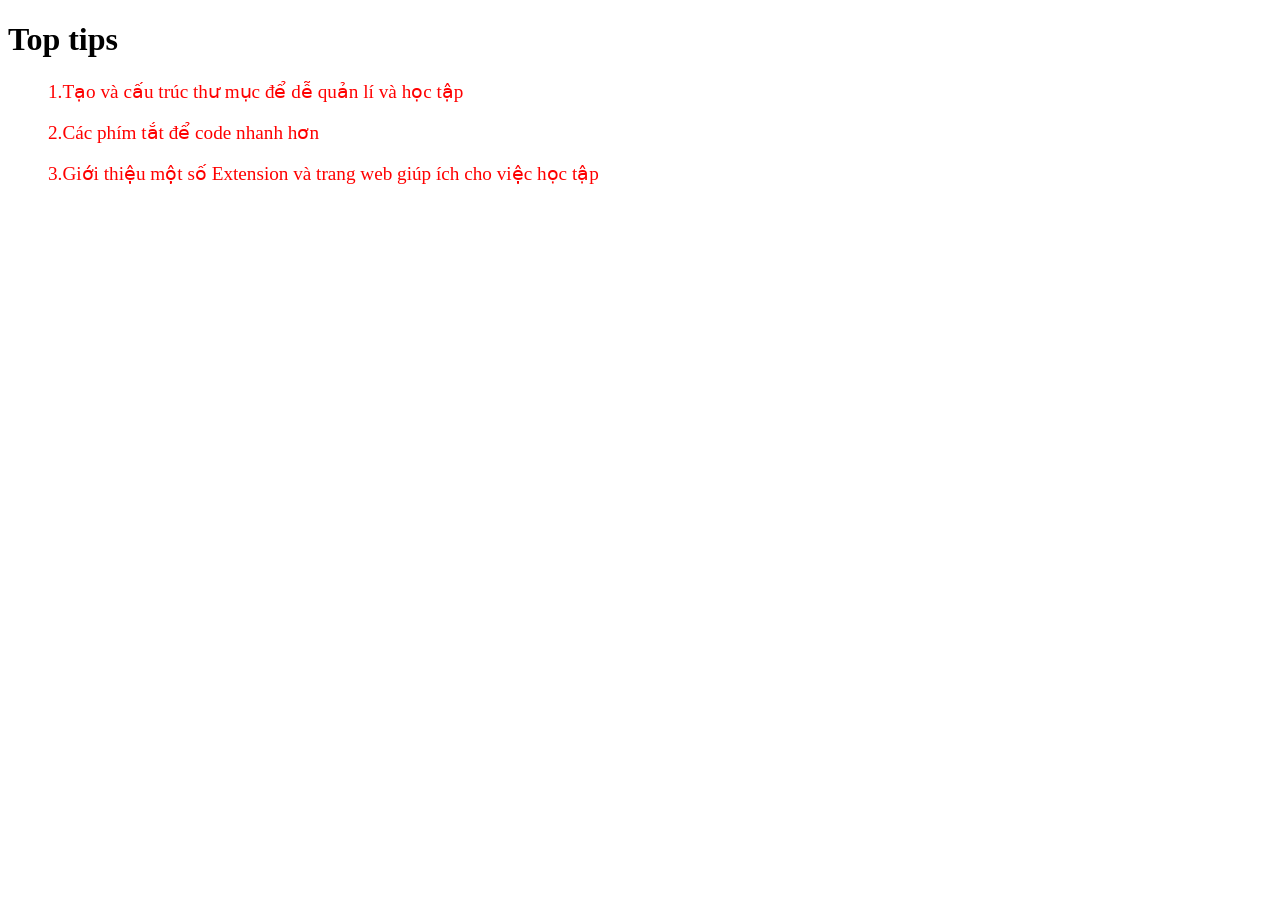
<file: index.html>
<!doctype html>
<html lang="en">
<head>
    <meta charset="UTF-8">
    <meta name="viewport"
          content="width=device-width, user-scalable=no, initial-scale=1.0, maximum-scale=1.0, minimum-scale=1.0">
    <meta http-equiv="X-UA-Compatible" content="ie=edge">
    <title>Top Tips</title>
    <link rel="stylesheet" href="./assets/css/main.css">
    <link rel="stylesheet" href="assets/css/main.css">
</head>
<body>
<h1>Top tips</h1>
<ul>
    <li><a href="./views/cautructhumuc.html">1.Tạo và cấu trúc thư mục để dễ quản lí và học tập</a></li>
    <br>
    <li><a href="./views/phimtat.html">2.Các phím tắt để code nhanh hơn</a></li>
    <br>
    <li><a href="./views/extension.html">3.Giới thiệu một số Extension và trang web giúp ích cho việc học tập</a></li>
</ul>
</body>
</html>
</file>
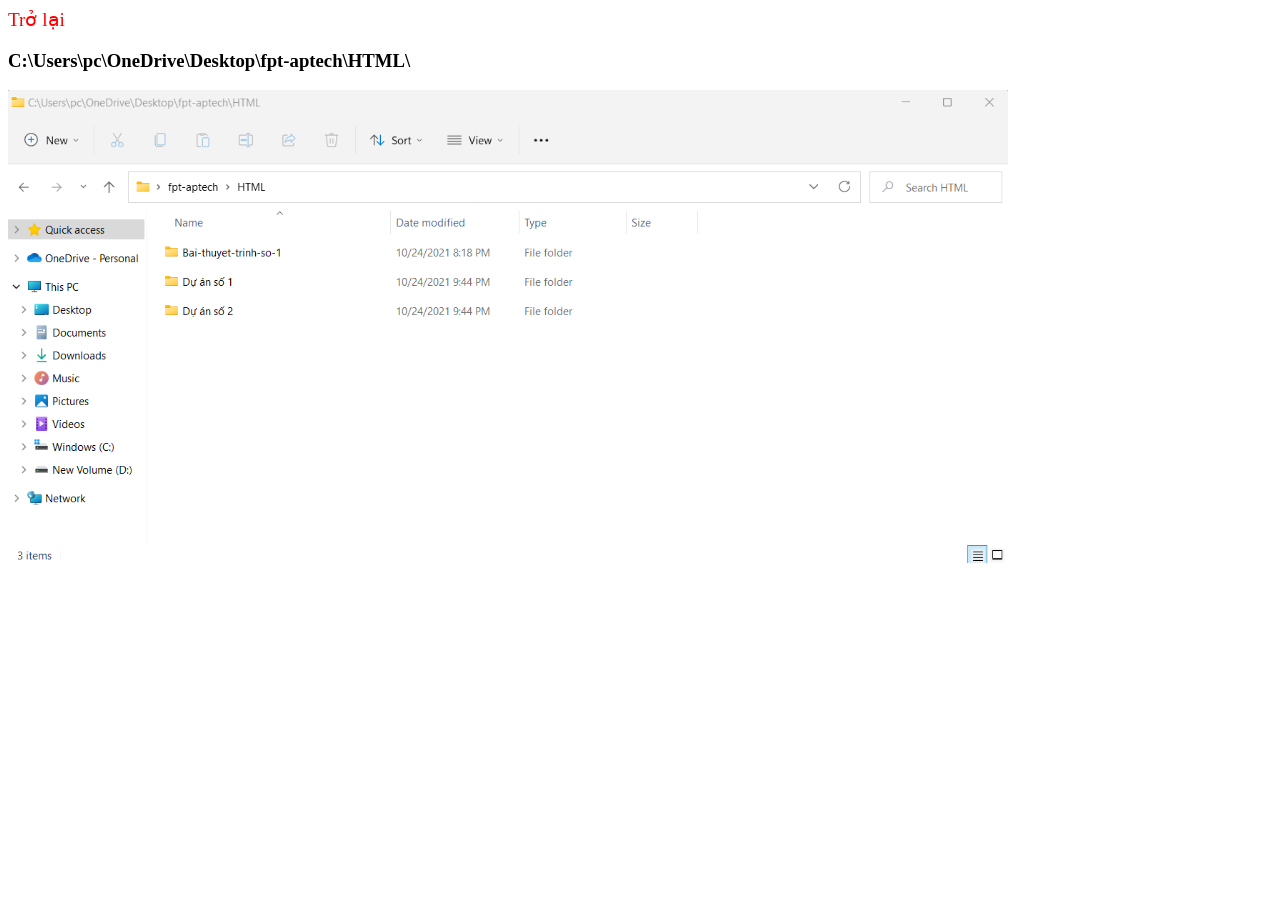
<file: views/cautructhumuc.html>
<!doctype html>
<html lang="en">
<head>
    <meta charset="UTF-8">
    <meta name="viewport"
          content="width=device-width, user-scalable=no, initial-scale=1.0, maximum-scale=1.0, minimum-scale=1.0">
    <meta http-equiv="X-UA-Compatible" content="ie=edge">
    <title>Cấu trúc thư mục</title>
    <link rel="stylesheet" href="../assets/css/main.css">
</head>
<body>
    <a href="../index.html">Trở lại</a>
    <h3>C:\Users\pc\OneDrive\Desktop\fpt-aptech\HTML\</h3>
    <img src="../assets/imgs/html.png" alt="" width="1000px">

</body>
</html>
</file>
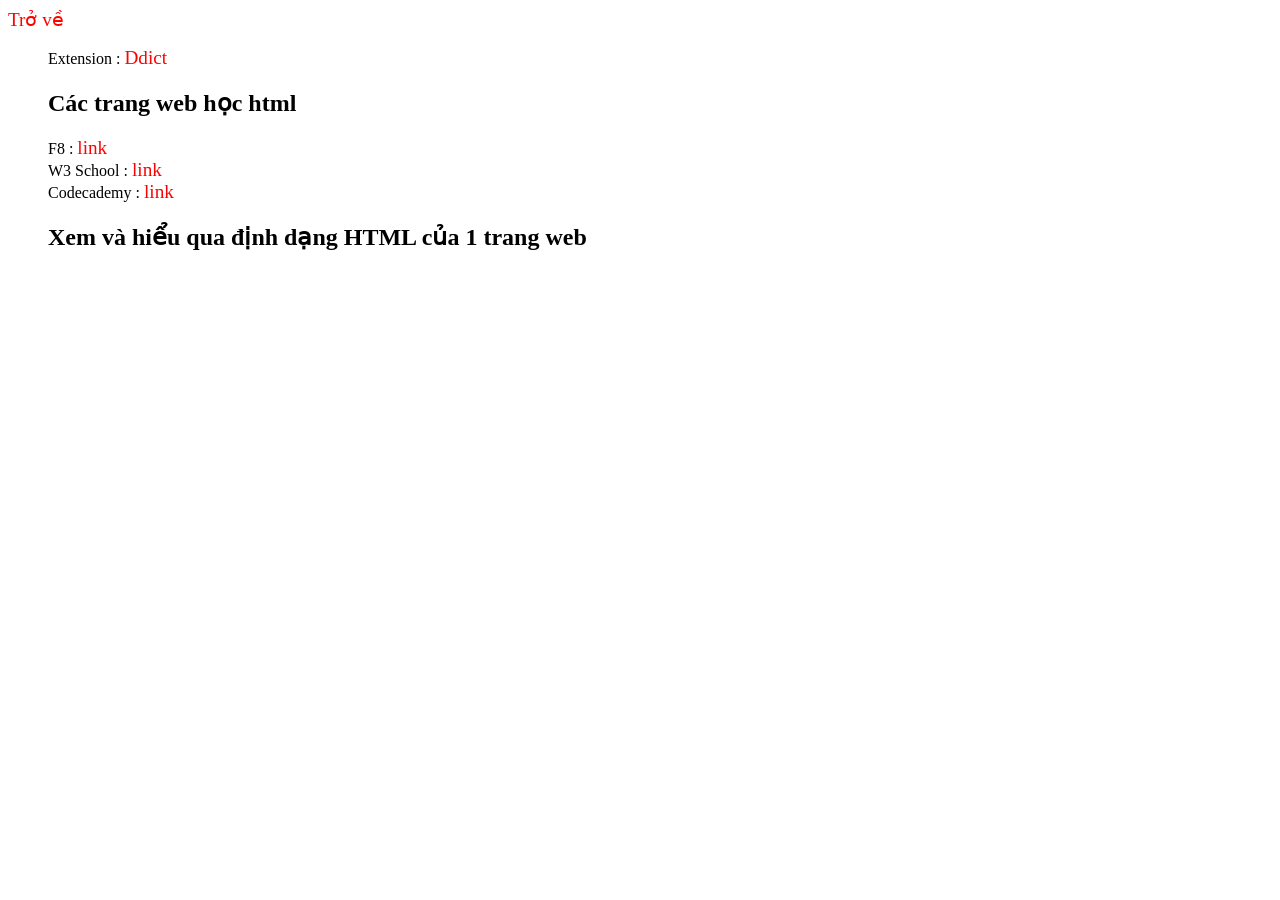
<file: views/extension.html>
<!DOCTYPE html>
<html lang="en">
<head>
    <meta charset="UTF-8">
    <meta http-equiv="X-UA-Compatible" content="IE=edge">
    <meta name="viewport" content="width=device-width, initial-scale=1.0">
    <title>Extensions</title>
    <link rel="stylesheet" href="../assets/css/main.css">
</head>
<body>
    <a href="../index.html">Trở về</a>
   <ul>
       <li>Extension : 
           <a href="https://chrome.google.com/webstore/detail/ddict-translate-translato/bpggmmljdiliancllaapiggllnkbjocb?hl=vi">Ddict</a>
       </li>
       <h2>Các trang web học html</h2>
       <li>F8 : 
           <a href="https://fullstack.edu.vn/">link</a>
       </li>
       <li>W3 School : 
           <a href="https://www.w3schools.com/html/default.asp">link</a>
       </li>
       <li>Codecademy :
           <a href="https://www.codecademy.com/learn/learn-html">link</a>
       </li>
       <h2>Xem và hiểu qua định dạng HTML của 1 trang web</h2>
   </ul> 
</body>
</html>
</file>
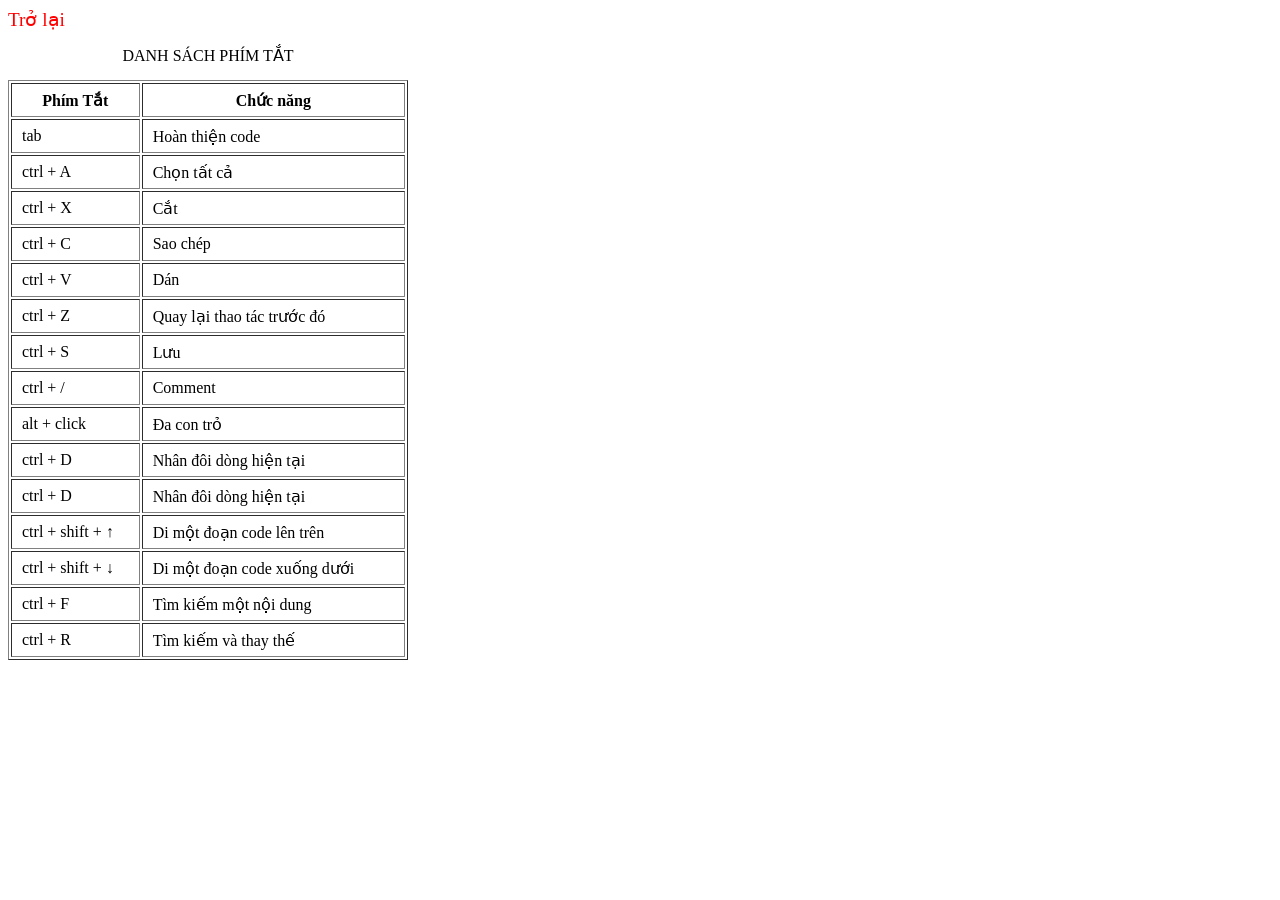
<file: views/phimtat.html>
<!doctype html>
<html lang="en">
<head>
    <meta charset="UTF-8">
    <meta name="viewport"
          content="width=device-width, user-scalable=no, initial-scale=1.0, maximum-scale=1.0, minimum-scale=1.0">
    <meta http-equiv="X-UA-Compatible" content="ie=edge">
    <title>Cấu trúc thư mục</title>
    <link rel="stylesheet" href="../assets/css/phimtat.css">
    <link rel="stylesheet" href="../assets/css/main.css">
</head>
<body>
<a href="../index.html">Trở lại</a>
<table border="1" width="400" height="300">
    <caption align="top">DANH SÁCH PHÍM TẮT</caption>

    <tr>
        <th>Phím Tắt</th>
        <th>Chức năng</th>
    </tr>
    <tr>
        <td class="td">tab</td>
        <td class="td">Hoàn thiện code</td>
    </tr>
    <tr>
        <td class="td">ctrl + A</td>
        <td class="td">Chọn tất cả</td>
    </tr>
    <tr>
        <td class="td">ctrl + X</td>
        <td class="td">Cắt</td>
    </tr>
    <tr>
        <td class="td">ctrl + C</td>
        <td class="td">Sao chép</td>
    </tr>
    <tr>
        <td class="td">ctrl + V</td>
        <td class="td">Dán</td>
    </tr>
    <tr>
        <td class="td">ctrl + Z</td>
        <td class="td">Quay lại thao tác trước đó</td>
    </tr>
    <tr>
        <td class="td">ctrl + S</td>
        <td class="td">Lưu</td>
    </tr>
    <tr>
        <td class="td">ctrl + /</td>
        <td class="td">Comment </td>
    </tr>
    <tr>
        <td class="td">alt + click</td>
        <td class="td">Đa con trỏ</td>
    </tr>
    <tr>
        <td class="td">ctrl + D</td>
        <td class="td">Nhân đôi dòng hiện tại</td>
    </tr>
    <tr>
        <td class="td">ctrl + D</td>
        <td class="td">Nhân đôi dòng hiện tại</td>
    </tr>
    <tr>
        <td class="td">ctrl + shift + ↑</td>
        <td class="td">Di một đoạn code lên trên </td>
    </tr>
    <tr>
        <td class="td">ctrl + shift + ↓</td>
        <td class="td">Di một đoạn code xuống dưới</td>
    </tr>
    <tr>
        <td class="td">ctrl + F</td>
        <td class="td">Tìm kiếm một nội dung</td>
    </tr>
    <tr>
        <td class="td">ctrl + R</td>
        <td class="td">Tìm kiếm và thay thế</td>
    </tr>
</table>

</body>
</html>
</file>
<file: assets/css/main.css>
a{
    text-decoration: none;
    font-size: 1.2rem;
    color: red;
}
ul{
    list-style-type: none;
}
</file>
<file: assets/css/phimtat.css>
td {
    padding-left: 10px;
}

td,th{
    height: 30px;
}

caption{
    margin: 15px;
}
</file>
